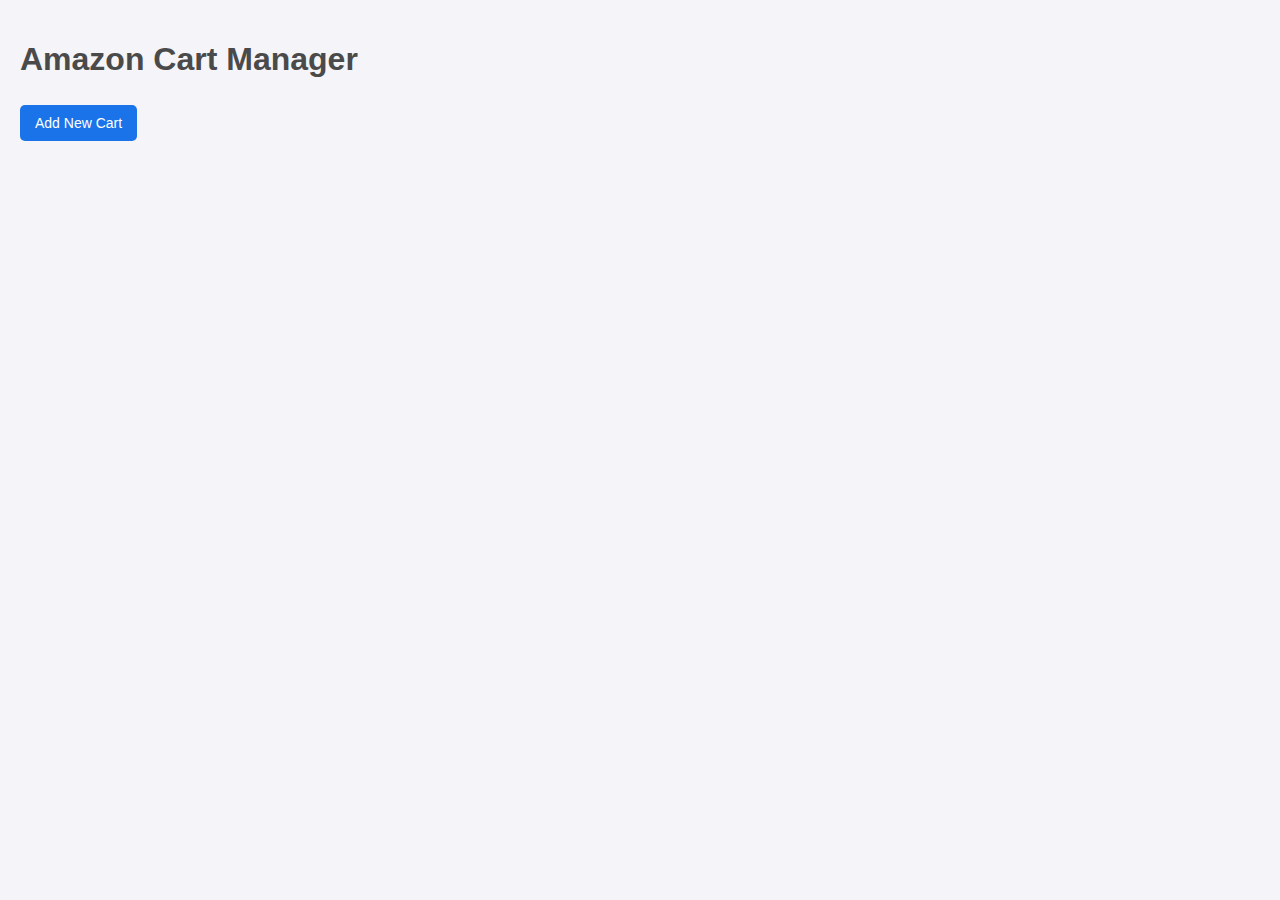
<file: index.html>
<!DOCTYPE html>
<html lang="en">
<head>
    <meta charset="UTF-8">
    <meta name="viewport" content="width=device-width, initial-scale=1.0">
    <link rel="stylesheet" href="style.css">
    <title>Amazon Cart Manager</title>
</head>
<body>
    <h1>Amazon Cart Manager</h1>
    <button id="add-cart-btn" class="add-cart">Add New Cart</button>
    <div id="carts-container"></div>
    <script src="script.js"></script>
</body>
</html>
</file>
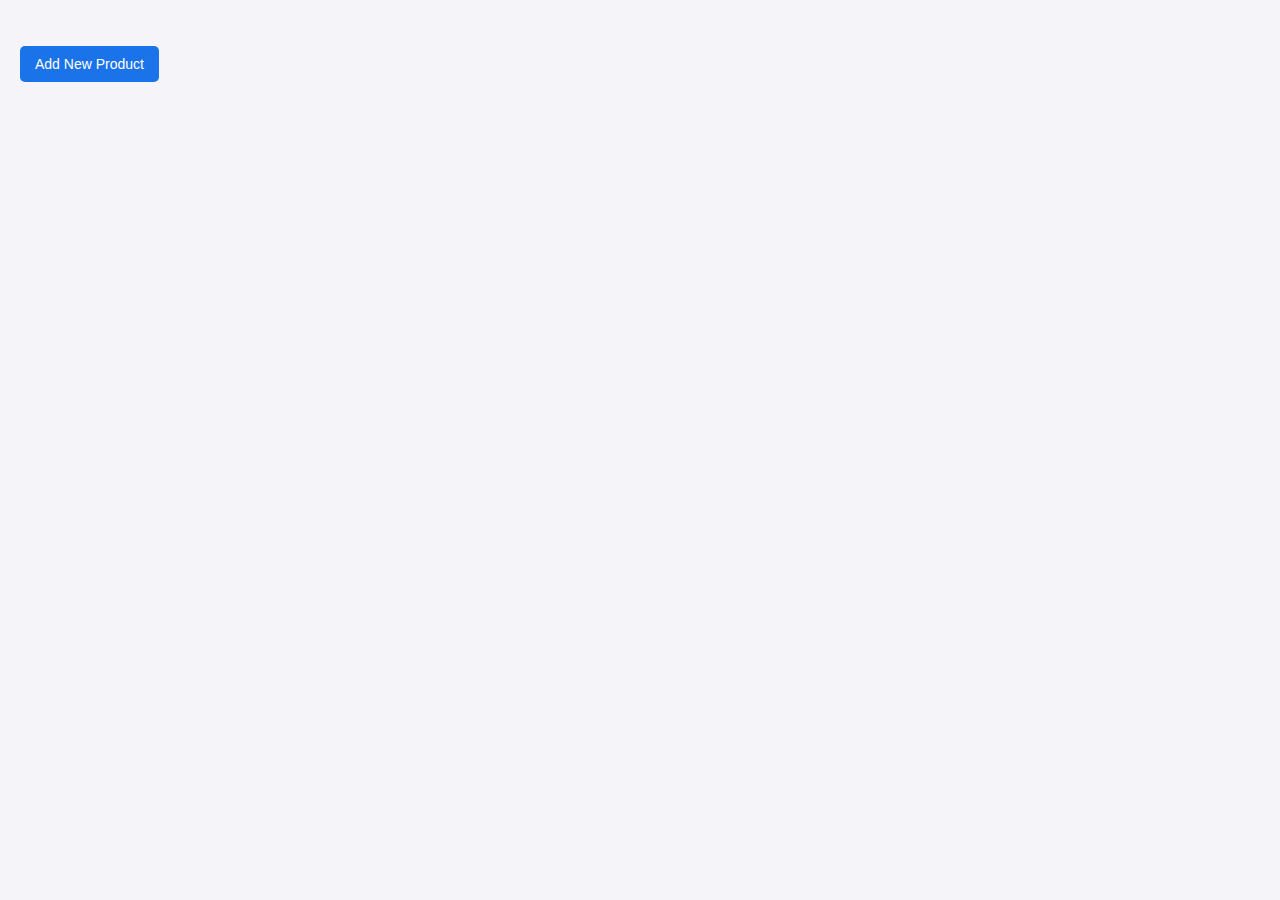
<file: cart.html>
<!DOCTYPE html>
<html lang="en">
<head>
    <meta charset="UTF-8">
    <meta name="viewport" content="width=device-width, initial-scale=1.0">
    <link rel="stylesheet" href="style.css">
    <title>Cart</title>
</head>
<body>
    <h1 id="cart-title"></h1>
    <button id="add-product-btn" class="add-product">Add New Product</button>
    <div id="products-container"></div>
    <script src="script.js"></script>
</body>
</html>
</file>
<file: style.css>
/* General Styles */
body {
    font-family: Arial, sans-serif;
    background-color: #f4f4f9;
    color: #333;
    margin: 0;
    padding: 20px;
    box-sizing: border-box;
}

h1, h2 {
    color: #4a4a4a;
}

a {
    color: #1a73e8;
    text-decoration: none;
}

a:hover {
    text-decoration: underline;
}

/* Container Styles */
#carts-container, #products-container {
    display: flex;
    flex-wrap: wrap;
    gap: 20px;
    justify-content: flex-start;
}

/* Cart and Product Styles */
.cart, .product {
    background-color: #fff;
    border: 1px solid #ddd;
    border-radius: 5px;
    box-shadow: 0 2px 5px rgba(0, 0, 0, 0.1);
    padding: 15px;
    width: 300px;
    box-sizing: border-box;
    position: relative;
    display: flex;
    flex-direction: column;
    align-items: center;
}

.cart a, .product a {
    font-weight: bold;
    display: block;
    margin-bottom: 10px;
    text-align: center;
}

.product img {
    width: 100%;
    height: auto;
    display: block;
    margin-bottom: 10px;
}

/* Button Styles */
button {
    padding: 10px 15px;
    margin: 5px 0;
    cursor: pointer;
    font-size: 14px;
    border: none;
    border-radius: 5px;
    transition: background-color 0.3s ease;
}

button:hover {
    opacity: 0.9;
}

button.add-cart, button.add-product {
    background-color: #1a73e8;
    color: #fff;
    align-self: center;
}

button.delete-cart, button.delete-product {
    background-color: #ff4d4d;
    color: #fff;
    position: absolute;
    top: 10px;
    right: 10px;
    padding: 5px 10px; /* Added padding */
}

button.delete-cart:hover, button.delete-product:hover {
    background-color: #cc0000;
}
</file>
